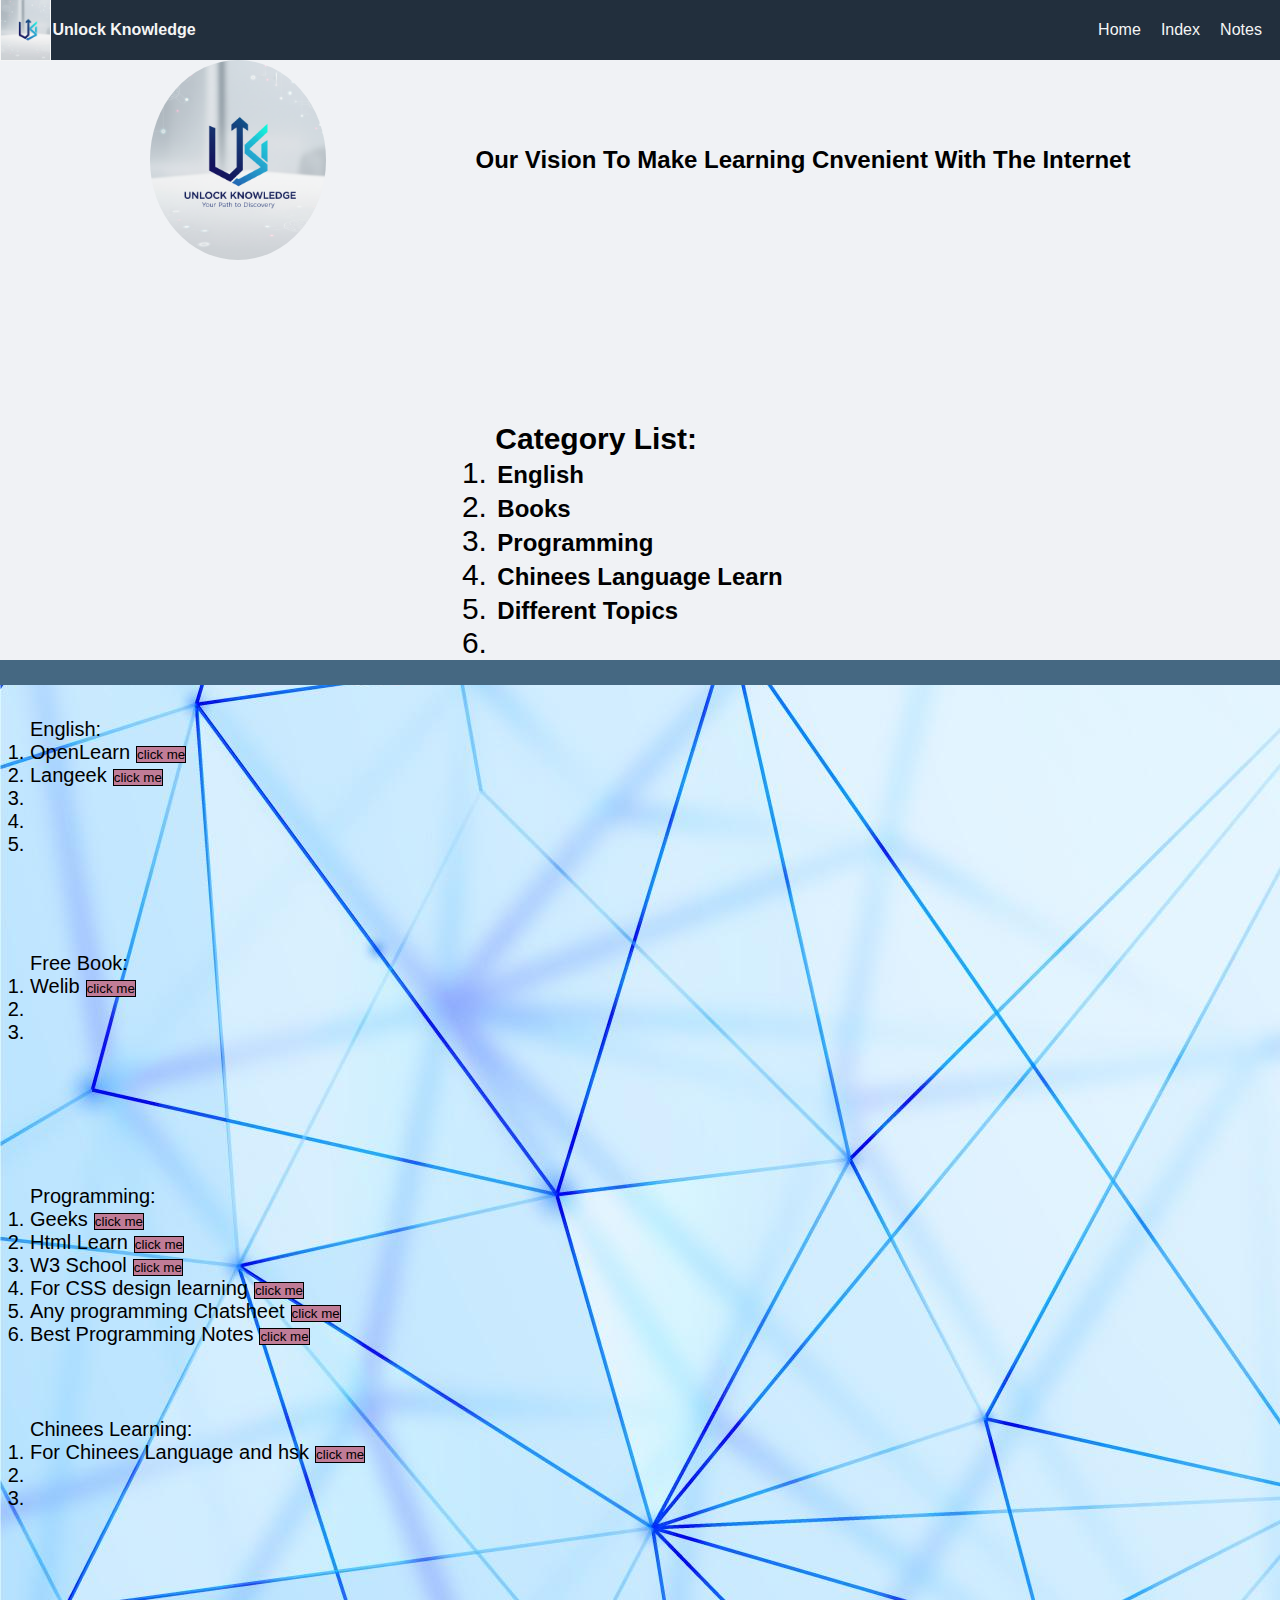
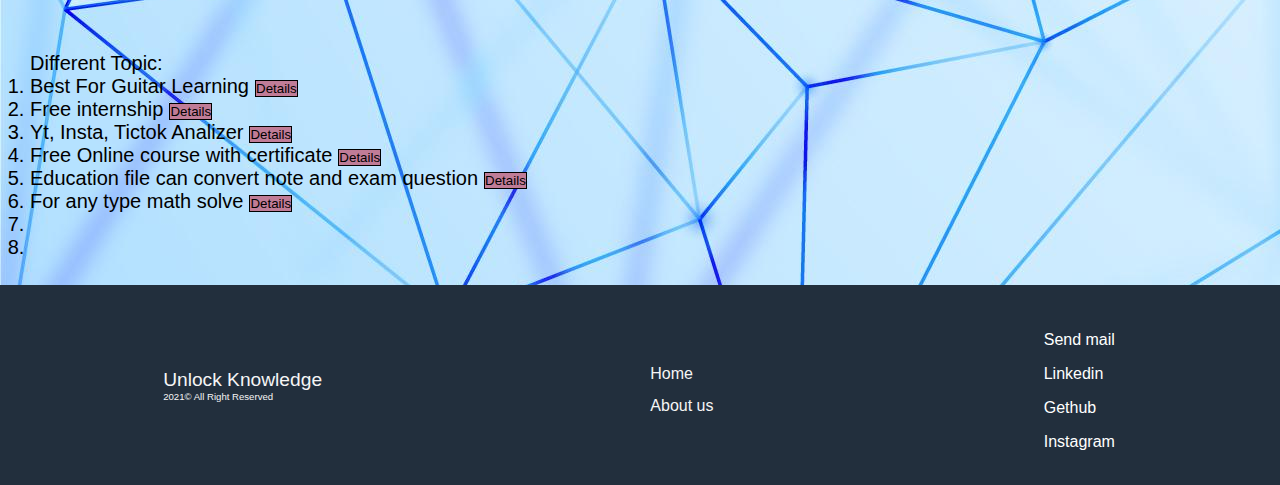
<file: index.html>
<!DOCTYPE html>
<html lang="en">

<head>
  <meta charset="UTF-8" />
  <meta name="viewport" content="width=device-width, initial-scale=1.0" />
  <link rel="stylesheet" href="style.css" />
  <title>Unlock Knowledge</title>
</head>

<body>
  <header>
    <!--Navebar Section-->
    <div class="navbar">
      <div class="barcontent1">
        <div class="logo border"></div>
        <p class="border">Unlock Knowledge</p>
      </div>
      <div class="barcontent2">
        <a href="index.html" class="border">Home</a>
        <a href="#content-list" class="border">Index</a>
        <a href="Note.html"class="border">Notes</a>
      </div>
    </div>
    <!--Index Section-->
    <div class="index">
      <div class="indxcon1">
             <img src="welcome_imag.jpg" class="wimg">
             <h2 class="massage">Our Vision To Make Learning cnvenient with the internet</h2>
      
      </div>
      <ol class="indexlist">
        <h4 id="content-list">Category List:</h4> 
        <li><a href="#english" class="listformate border">English</a></li>
        <li><a href="#Books"class="listformate border">Books</a> </li>
        <li><a href="#programe"class="listformate border">Programming</a></li>
        <li><a href="#china"class="listformate border">Chinees Language Learn</a></li>
        <li><a href="#random"class="listformate border">Different Topics</a></li>
        <li></li>
      </ol> 
    </div>
  </header>
   <!--This is a bar for design-->
    <div class="bar"></div>
  <!--Header section complete now Main section start-->
  <div class="main-content">
    <div class="english">
     <p id="english">English:</p> 
      <ol>
        <li>OpenLearn<a href="https://www.open.edu/openlearn/education-development/english-skills-learning/" target="_blank"><button class="border buton">click me</button></a></li>
        <li>Langeek<a href="https://langeek.co/en/vocab" target="_blank"><button class="border buton">click me</button></a></li>
        <li><a href=""></a></li>
        <li><a href=""></a></li>
        <li><a href=""></a></li>
      </ol>
    </div>
      <div class="Book">
       <p id="Books">Free Book:</p>
       <ol>
         <li>Welib<a href="https://welib.org/" target="_blank"><button class="border buton">click me</button></a></li>
         <li><a href=""></a></li>
         <li><a href=""></a></li>
       </ol>
      </div>
      <div class="program">
        <p id="programe">Programming:</p>
       <ol>
         <li>Geeks<a href="https://www.geeksforgeeks.org/ " target="_blank"><button class="border buton">click me</button></a></li>
         <li>Html Learn<a href="https://www.tutorialspoint.com/html/" target="_blank"><button class="border buton">click me</button></a></li>
         <li>W3 School<a href="https://www.w3schools.com/" target="_blank"><button class="border buton">click me</button></a></li>
         <li>For CSS design learning<a href="https://www.codepen.io/" target="_blank"><button class="border buton">click me</button></a></li>
         <li>Any programming Chatsheet<a href="https://www.codewithharry.com/" target="_blank"><button class="border buton">click me</button></a></li>
         <li>Best Programming Notes<a href="https:goolkicker.com" target="_blank"><button class="border buton">click me</button></a></li>
       </ol>
      </div>
      <div class="chinees">
       <p id="china">Chinees Learning:</p>
       <ol>
        <li>For Chinees Language and   hsk<a href="https://mandarinbean.com/" target="_blank"><button class="border buton">click me</button></a></li>
        <li></li>
        <li></li>
       </ol>
      </div>
      <div class="different">
        <p id="random">Different Topic:</p>
       <ol>
        <li>Best For Guitar Learning<a href="https://www.justinguitar.com/guitar-lessons" target="_blank"><button class="border buton">Details</button></a></li>
        <li>Free internship<a href="https://www.theforage.com/" target="_blank"><button class="border buton">Details</button></a></li>
        <li>Yt, Insta, Tictok Analizer<a href="https://socialblade.com/" target="_blank"><button class="border buton">Details</button></a></li>
        <li>Free Online course with certificate<a href="https://www.mindluster.com/" target="_blank"><button class="border buton">Details</button></a></li>
        <li>Education file can convert note and exam question<a href="https://chatedu.io/en" target="_blank"><button class="border buton">Details</button></a></li>
        <li>For any type math solve<a href="https://www.symbolab.com/" target="_blank"><button class="border buton">Details</button></a></li>
        <li><a href=""></a></li>
        <li><a href=""></a></li>
       </ol>
      </div> 
  </div>
  <main>
    
    </main>
 <footer>
<div class="foot">
<div class="footbox1">
  Unlock Knowledge 
  <p>2021&#169 All Right Reserved</p>
</div>
<div class="footbox2">
  <a href="index.html" class="border">Home</a>
  <a href="" class="border">About us</a>
</div>
<div class="footbox3">
  <a href="mailto:tetomandal@gmail.com" class="border">Send mail</a>
  <a href="" class="border">Linkedin</a>
  <a href="" class="border">Gethub</a>
  <a href="" class="border">Instagram</a>
</div>
</div>
 </footer>
</body>

</html>
</file>
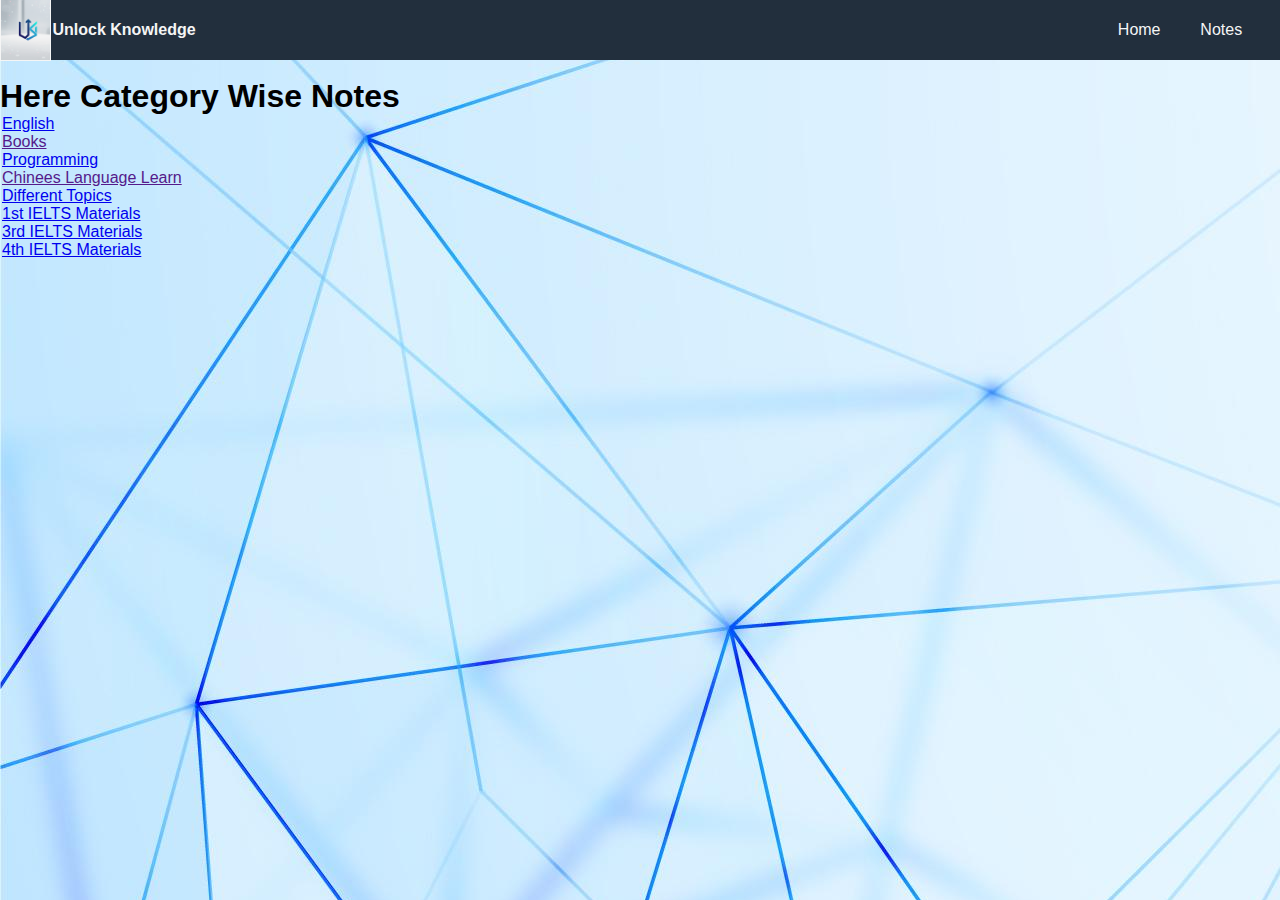
<file: Note.html>
<!DOCTYPE html>
<html lang="en">
<head>
    <meta charset="UTF-8">
    <meta name="viewport" content="width=device-width, initial-scale=1.0">
    <title>Document</title>
    <link rel="stylesheet" href="style.css"
</head>
<body>
    <div class="navbar">
      <div class="barcontent1">
        <div class="logo border"></div>
        <p class="border">Unlock Knowledge</p>
      </div>
      <div class="barcontent2">
        <a href="index.html" class="border">Home</a>
       <!-- <a href="index.html#content-list" class="border">Index</a>   --> 
        <a href="#"class="border">Notes</a>
      </div>
    </div>
    <br>
    <h1>Here Category Wise Notes</h1>
    <div class="inlist">
       <div class="note_box"> <a href="https://drive.google.com/drive/folders/1WNvOxntoPUynaGlxqGtLoySfcDYI6yjl?usp=drive_link" class=" border">English</a> </div> 
        <div class="note_box"><a href=""class=" border">Books</a>  </div> 
        <div class="note_box"> <a href="https://drive.google.com/drive/folders/1sH0PH5dO_6dDF28f2ZAS5KOIDGhkO4B6?usp=sharing"class=" border">Programming</a> </div>
        <div class="note_box"><a href=""class=" border">Chinees Language Learn</a>  </div>
        <div class="note_box"> <a href="https://drive.google.com/drive/folders/1N9Nd-Js7rgy-uuFOYMd875whjXNtED2b?usp=sharing"class=" border">Different Topics</a> </div>
        <div class="note_box"> <a href="https://drive.google.com/drive/folders/1RP5ICcWKgHBsWVrMRu_ttRS8qeEKbo-K" class="border">1st IELTS Materials</a> </div> 
        
        <div class="note_box"><a href="https://drive.google.com/drive/folders/1-QFiAlfogBDVLUqO0MfnJVxXVBm5t0-F "class=" border">3rd IELTS Materials</a>  </div>
        <div class="note_box"><a href="https://docs.google.com/document/d/1ijY3W83PohUpOVYEwUfRA-TsbJTWrfpRPANIYXf5UfY/edit?tab=t.0 "class=" border">4th IELTS Materials</a>  </div>
        <div class="note_box"> </div>
        <div class="note_box"><a href=""class=" border"></a>  </div>
    </div>
    
</body>

</html>
</file>
<file: style.css>
*{
    margin:0px;
    padding:0px;
   /* border:border-box;*/
    font-family: Arial, Helvetica, sans-serif;
}
body{
    background-image: url(5153829.jpg);
}
 /*navbar Work*/   
.navbar{
    height:60px;
    background-color: #222f3d;
    display: flex;
    justify-content: space-between;
    align-items: center;
}
/*Barconten1 work*/
.barcontent1{
    height: 50px;
    width: 200px;
    display: flex;
    justify-content: space-evenly;
    align-items: center;
    color: whitesmoke;
}
.logo{
    height: 60px;
    width: 50px;
    background-image: url("Logo.jpg");
    background-size: cover;
   /* border-radius: 50%;*/
}
.border{
    border: 2px solid transparent ;
}
.border:hover{
    border: 1px solid whitesmoke;
}
.barcontent1 p{
    font-weight: bold;
    width:150px;
}
/**barcontent2**/
.barcontent2{
    height: 50px;
    width: 200px;
    display: flex;
   /* background-color: rgb(36, 27, 44);*/
    justify-content: space-evenly;
    align-items: center;
    /*color: whitesmoke;*/
}
.barcontent2 a{
   margin-left: 0px;
   text-decoration: none;
   font-weight: 500;
   color: whitesmoke;
}

/*index Section*/

.index{
    height: 600px;
    display: flex;
    flex-direction: column;
    justify-content: space-between;
    align-items:center;
    background-color: #f0f2f5;

}
.indxcon1{
    height: 200px;
    width: 100%;
    display: flex;
    align-items: center;
    justify-content: space-evenly;
    /*background-color: aqua;*/
}
.wimg{
    height: 200px;
    border-radius: 50%;
    
}
.massage{
    text-transform: capitalize;
    text-align: center;
    color: black;
}
.indexlist{
    font-size: 30px;/* new change*/
}
.listformate{
    /*padding-left: 25px;*/
    font-weight: 700;
    font-size: .8em;
    text-decoration: none;
    color: black;
}
/*Barsection*/
.bar{
    height: 25px;
    background-color:#456882;
}

/**Main content**/
.main-content{
    height: 1200px;
    display: flex;
    flex-direction: column;
    justify-content: space-evenly;
    align-items: flex-start;
    /*background-color: #f0f2f5;*/
    font-size: 20px;
}
.english{
    height: 200px;
    margin-left: 30px;
}
.Book{
    height: 200px;
margin-left: 30px;
}
.program{
    height: 200px;
margin-left: 30px;
}
.chinees{
    height: 200px;
margin-left: 30px;
}
.different{
    height: 200px;
margin-left: 30px;
}
.buton{
    border: 1px solid black;
    margin-left: 6px;
    background-color:#c07c97 ;
}
/*now start footer*/
.foot{
    height: 200px;
    display: flex;
    background-color: #222f3d;
    color: whitesmoke;
    justify-content: space-around;
    align-items: center;
}
.footbox1{
    font-size: larger;
}
.footbox1 p{
    font-size: 0.5em;
}
.footbox2{
    display: flex;
    flex-direction: column;
}
.footbox2 a{
    margin-top: 10px;
    color: whitesmoke;
    text-decoration: none;
}
.footbox3{
    display: flex;
    flex-direction: column;
}
.footbox3 a{
    margin-top: 12px;
    text-decoration: none;
    color: white;
}
</file>
